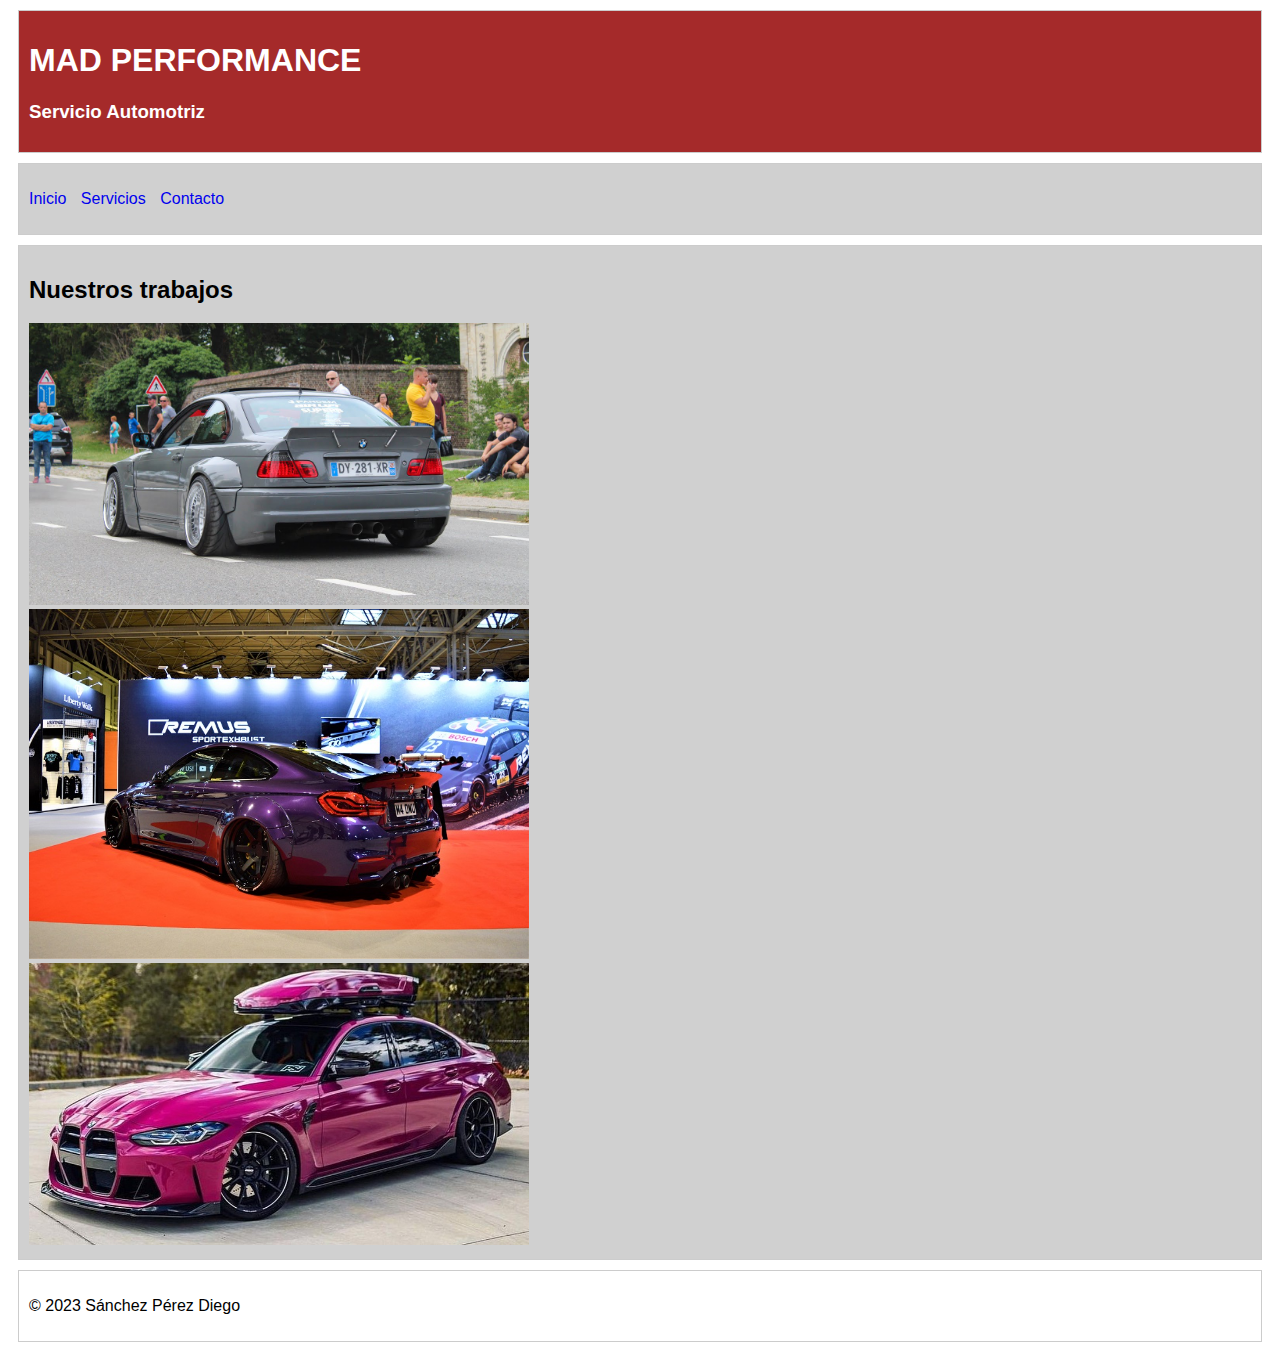
<file: index.html>
<!DOCTYPE html>
<html lang="es">
<head>
    <meta charset="UTF-8">
    <meta name="viewport" content="width=device-width, initial-scale=1.0">
    <title>Mecánica de Autos - Inicio</title>
    <link rel="stylesheet" href="styles.css">
</head>
<body>
    <header>
        <h1>MAD PERFORMANCE</h1>
        <h3>Servicio Automotriz</h3>
    </header>

    <nav>
        <ul>
            <li><a href="index.html">Inicio</a></li>
            <li><a href="servicios.html">Servicios</a></li>
            <li><a href="contacto.html">Contacto</a></li>
        </ul>
    </nav>

    <section>
        <h2>Nuestros trabajos</h2>
        <img src="1.jpg" alt = "Foto de trabajo de pintura" title="Pulsa para agrandar" align = "bottom" width="500" height="282"/> <br/>
        <img src="2.jpg" alt = "Foto de trabajo de tuneo" title="Pulsa para agrandar" align = "bottom" width="500" height="350"/> <br/>
        <img src="3.jpg" alt = "Foto de trabajo de servicio" title="Pulsa para agrandar" align = "bottom" width="500" height="282"/> <br/>
    </section>

    <footer>
        <p>&copy; 2023 Sánchez Pérez Diego</p>
    </footer>
</body>
</html>
</file>
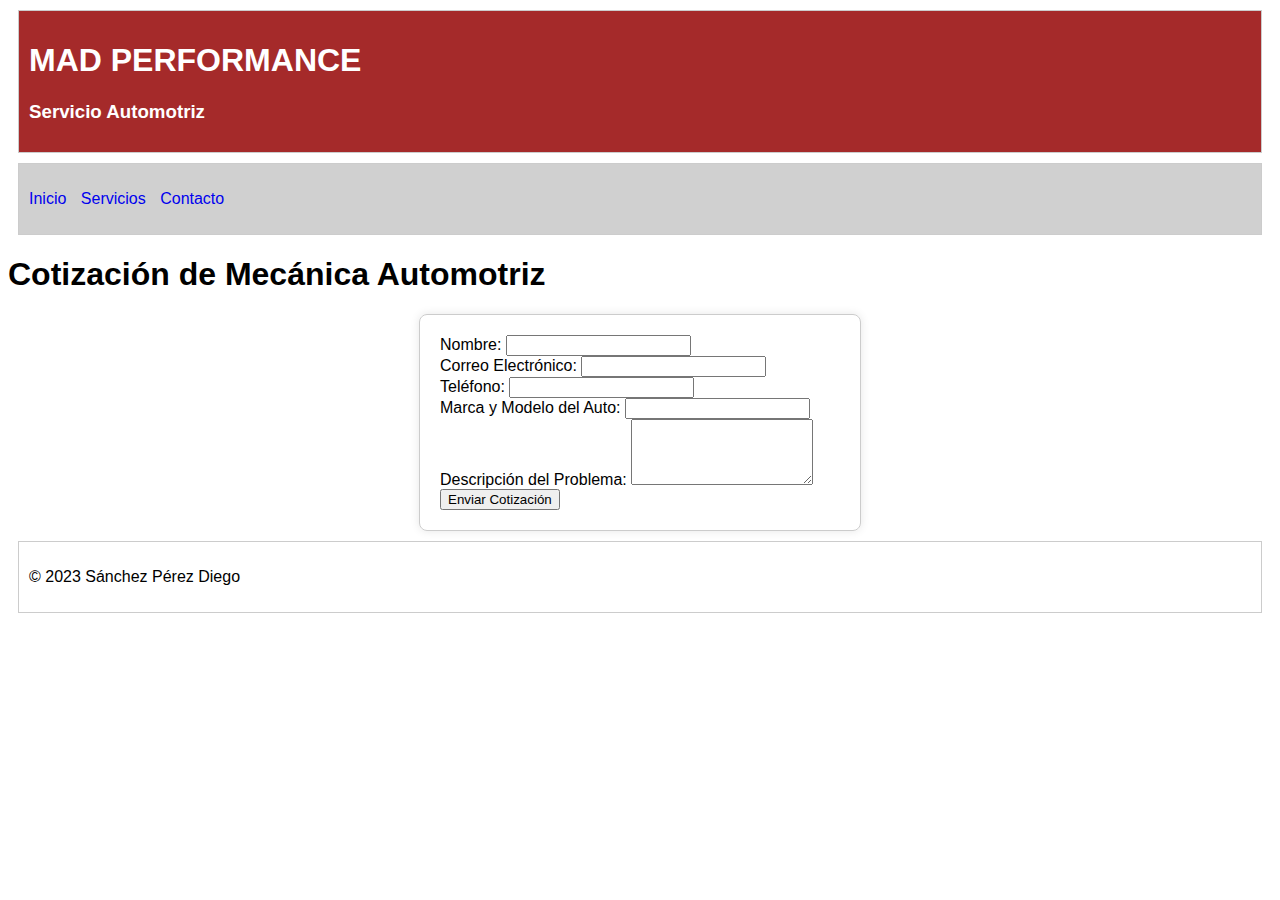
<file: contacto.html>
<!DOCTYPE html>
<html lang="es">
<head>
    <meta charset="UTF-8">
    <meta name="viewport" content="width=device-width, initial-scale=1.0">
    <title>Mecánica de Autos - Contacto</title>
    <link rel="stylesheet" href="styles.css">
</head>
<body>
    <header>
        <h1>MAD PERFORMANCE</h1>
        <h3>Servicio Automotriz</h3>
    </header>

    <nav>
        <ul>
            <li><a href="index.html">Inicio</a></li>
            <li><a href="servicios.html">Servicios</a></li>
            <li><a href="contacto.html">Contacto</a></li>
        </ul>
    </nav>

<h1>Cotización de Mecánica Automotriz</h1>

    <form id="cotizacionForm">
        <label for="nombre">Nombre:</label>
        <input type="text" id="nombre" name="nombre" required align="right"><br/>

        <label for="email">Correo Electrónico:</label>
        <input type="email" id="email" name="email" requiredalign="right"><br/>

        <label for="telefono">Teléfono:</label>
        <input type="tel" id="telefono" name="telefono"align="right"><br/>

        <label for="marcaModelo">Marca y Modelo del Auto:</label>
        <input type="text" id="marcaModelo" name="marcaModelo" requiredalign="right"><br/>

        <label for="descripcionProblema">Descripción del Problema:</label>
        <textarea id="descripcionProblema" name="descripcionProblema" rows="4" requiredalign="right"></textarea><br/>

        <button type="button" onclick="enviarCotizacion()">Enviar Cotización</button><br/>
    </form>

<script>
        function enviarCotizacion() {
            alert("Cotización enviada con éxito. Nos pondremos en contacto contigo pronto.");
            document.getElementById("cotizacionForm").reset();
        }
    </script>

    <footer>
        <p>&copy; 2023 Sánchez Pérez Diego</p>
    </footer>
</body>
</html>
</file>
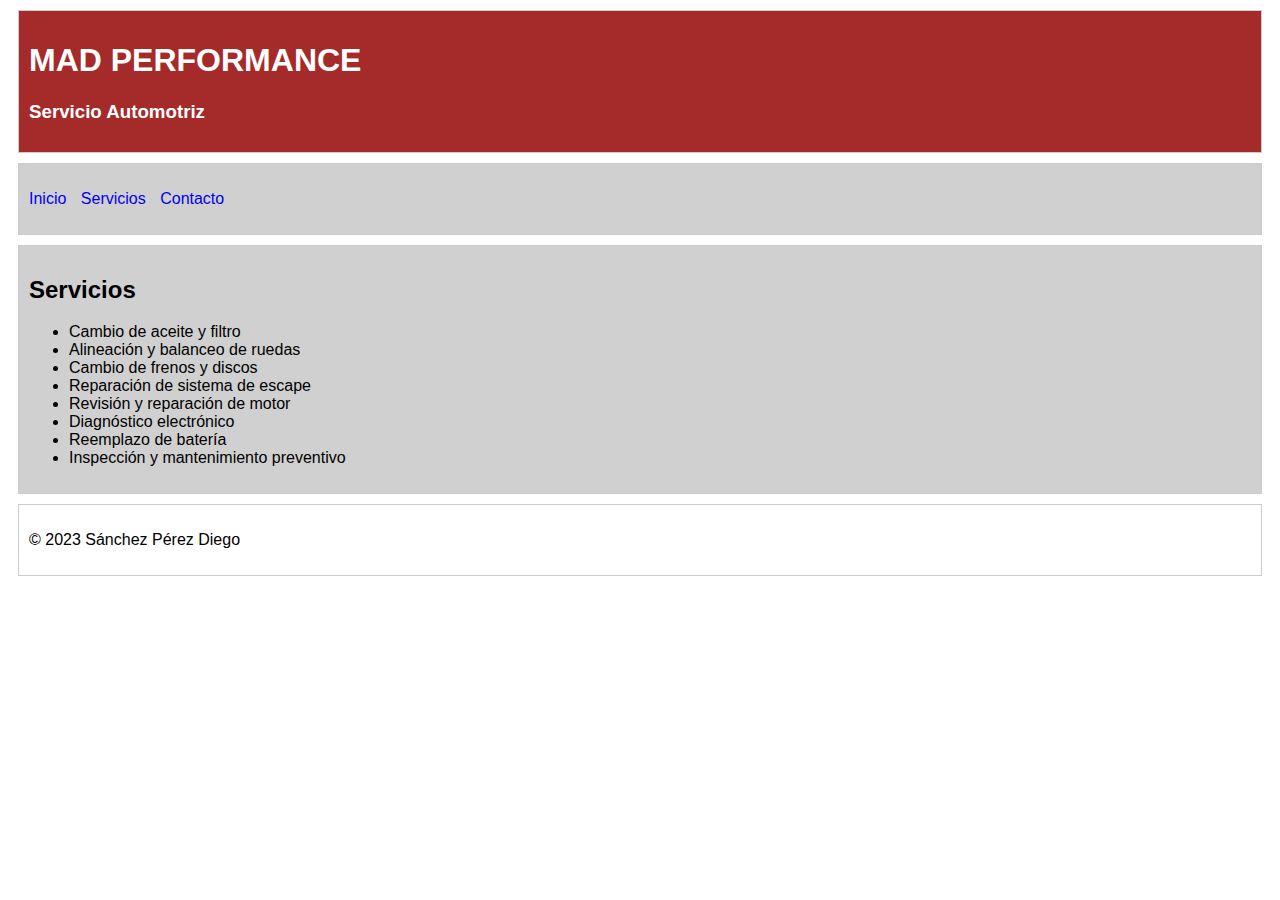
<file: servicios.html>
<!DOCTYPE html>
<html lang="es">
<head>
    <meta charset="UTF-8">
    <meta name="viewport" content="width=device-width, initial-scale=1.0">
    <title>Mecánica de Autos - Servicios</title>
    <link rel="stylesheet" href="styles.css">
</head>
<body>
    <header>
        <h1>MAD PERFORMANCE</h1>
        <h3>Servicio Automotriz</h3>
    </header>

    <nav>
        <ul>
            <li><a href="index.html">Inicio</a></li>
            <li><a href="servicios.html">Servicios</a></li>
            <li><a href="contacto.html">Contacto</a></li>
        </ul>
    </nav>

    <section>
        <h2>Servicios</h2>
        <ul>
            <li>Cambio de aceite y filtro</li>
            <li>Alineación y balanceo de ruedas</li>
            <li>Cambio de frenos y discos</li>
            <li>Reparación de sistema de escape</li>
            <li>Revisión y reparación de motor</li>
            <li>Diagnóstico electrónico</li>
            <li>Reemplazo de batería</li>
            <li>Inspección y mantenimiento preventivo</li>
        </ul>
    </section>


    <footer>
        <p>&copy; 2023 Sánchez Pérez Diego</p>
    </footer>
</body>
</html>
</file>
<file: styles.css>
footer {    
    border: 1px solid #ccc;
    padding: 10px;
    margin: 10px;
}

body {
    font-family: Arial, sans-serif;
}

nav, section {
    border: 1px solid #ccc;
    padding: 10px;
    margin: 10px;
    background-color: #D0D0D0; 
}

header {
    background-color: brown;
    color: white;
    border: 1px solid #ccc;
    padding: 10px;
    margin: 10px;
}

nav ul {
    list-style-type: none;
    padding: 0;
}

nav li {
    display: inline;
    margin-right: 10px;
}

nav a {
    text-decoration: none;
}

form {
            max-width: 400px;
            margin: 0 auto;
            padding: 20px;
            border: 1px solid #ccc;
            border-radius: 8px;
            box-shadow: 0 0 10px rgba(0, 0, 0, 0.1);
}
</file>
